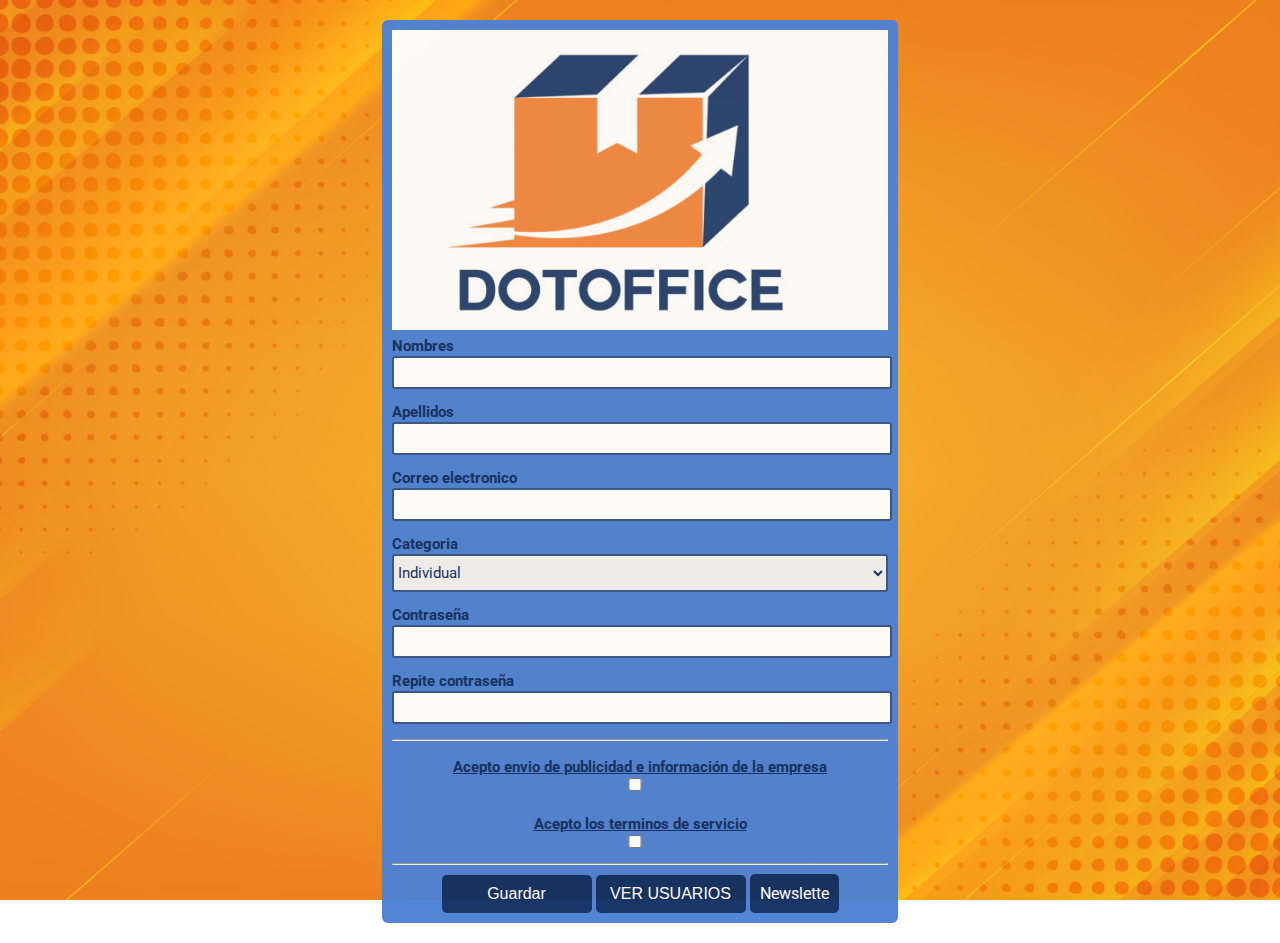
<file: Parcial3_Cinthia Garcia/index.html>
<!DOCTYPE html>
<html>
  <head>
    <title>Registro de usuario</title>
    <link href="https://fonts.googleapis.com/css?family=Roboto:300,400,500,700" rel="stylesheet">
    <link rel="stylesheet" href="https://use.fontawesome.com/releases/v5.5.0/css/all.css" integrity="sha384-B4dIYHKNBt8Bc12p+WXckhzcICo0wtJAoU8YZTY5qE0Id1GSseTk6S+L3BlXeVIU" crossorigin="anonymous">
    <style>

    </style>
    <link rel="stylesheet" href="css/style.css">
  </head>
  <body>
   

    <div id="toasts"></div>
    <div class="testbox">
      
      <form action="/">

        
        <div class="banner">
          <h1></h1>
        </div>


        <div class="item">
          <p><strong>Nombres</strong></p>
          <input type="text" name="nombres" id="nombres"   value=""  placeholder="" />
        </div>

        
        <div class="item">
          <p><strong>Apellidos</strong></p>
          <input type="text" name="apellidos"  id="apellidos"   value=""   placeholder="" />
        </div>


           
        <div class="item">
          <p><strong>Correo electronico</strong></p>
          <input type="email" name="correo" required  value=""   id="correo"/>
        </div>


        <div class="item">
            <p><strong>Categoria</strong></p>
            <select name="pago" id="pago"> 
              <option value="Individual">Individual</option>
              <option value="Corporativo">Corporativo</option>
            </select>
        </div>

        <!--<div class="container">-->
          <div class="item">
            <p><strong>Contraseña</strong></p>
            <input required type="password"  value=""  name="contra" id="contra"/>
          </div>

          <div class="item">
            <p><strong>Repite contraseña</strong></p>
            <input required type="password" name="rcontra" value="" id="rcontra" />
          </div>
         <!--</div>-->
         <hr>
          <div class="item">
            <p class="link" style="text-align: center; padding-top:10px"><strong> <a href="terminos.html" target="_blank">Acepto envio de publicidad e información de la empresa</a>  </strong></p>
            <input type="checkbox" name="termino" id="termino"/>
          </div>

          <div class="item">
            <p class="link" style="text-align: center; padding-top:10px"><strong> <a href="terminos.html" target="_blank">Acepto los terminos de servicio</a>  </strong></p>
            <input type="checkbox" name="termino_servicio" id="termino_servicio"/>
          </div>
          <hr>

         <div class="btn-block">
          <button id="myBtn" type="button" onclick="" >Guardar</button>
          
          <button  type="button" onclick="getUsers()" >VER USUARIOS</button>

          <a class="button" href="paper.html">Newslette</a>
        </div>
      </form>
    </div>

      <!-- The Modal -->
      <div id="myModal" class="modal">

        <!-- Modal content -->
        <div class="modal-content" style="text-align: center;">
          <span class="close">&times;</span>
          <div id="diverror">
          
          </div>
          <button type="button" style="display: none;" id="btnfinal" onclick="enviarFormulario()">CLIC PARA GUARDAR </button>
          
        </div>

      </div>

    <script src="js/functions.js"></script>
  </body>
</html>
</file>
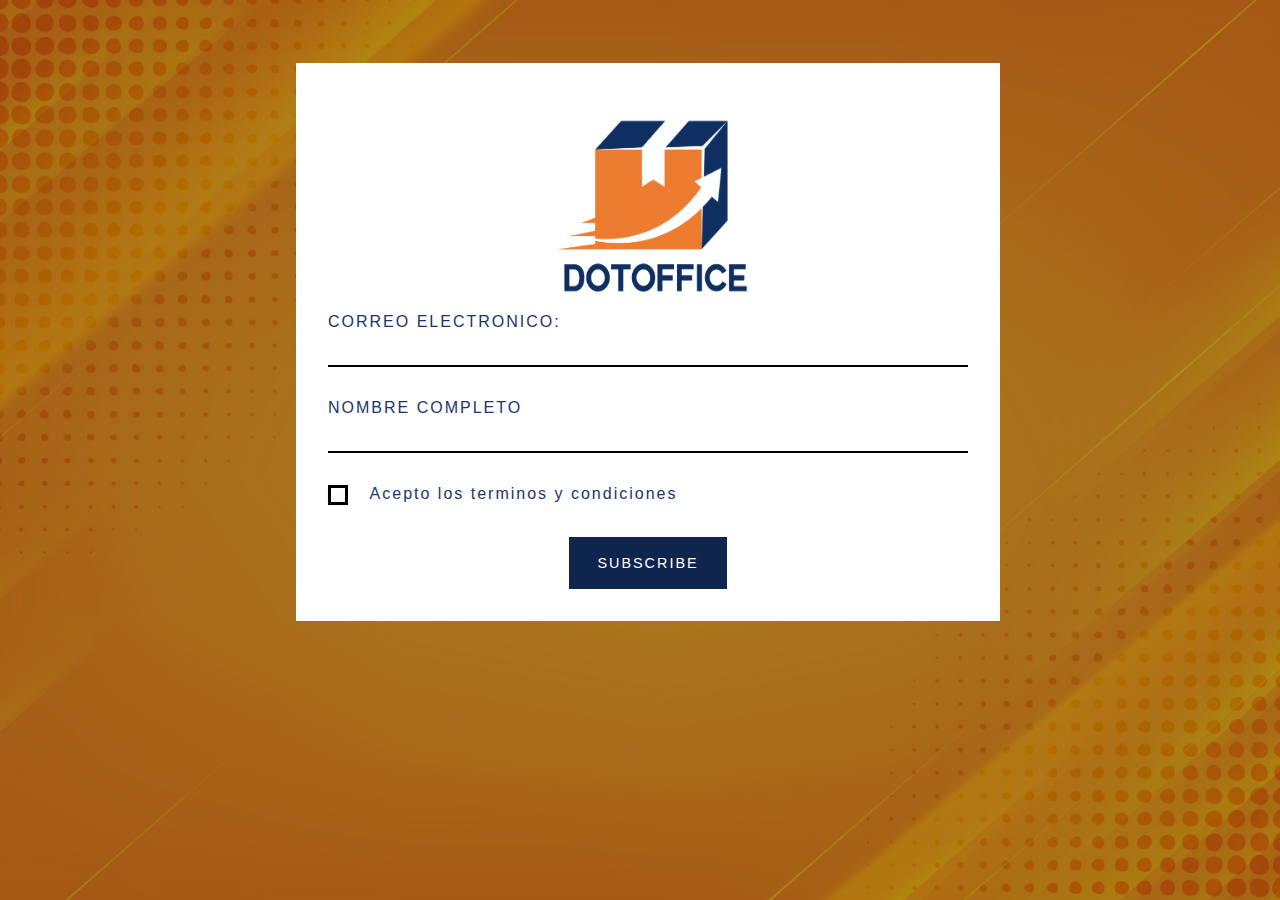
<file: Parcial3_Cinthia Garcia/paper.html>
<! DOCTYPE html>  
<html>  
<head>  
<meta charset = "utf-8">  
        <meta name = "viewport" content = "width=device-width, initial-scale = 1.0">  
        <title> Newsletter</title>  
        <link rel = "stylesheet" href = "https://codepen.io/gymratpacks/pen/VKzBEp#0">  
        <link href = 'https://fonts.googleapis.com/css?family=Nunito:400,300' rel = 'stylesheet' type = 'text/css'>  
<link rel = "stylesheet"  
        href =  
"https://cdnjs.cloudflare.com/ajax/libs/font-awesome/4.7.0/css/font-awesome.min.css">  
<link rel="stylesheet" href="css/paper.css">  
<body>  
<section id = "contact">  
    <div class = "wrapper">  
         <br>
         <br>
        <h3>   </h3>  

        <div class = "signup-box">  
            <div class="center">
                <img src="assets/fondos/DotOficce.png" width="200" height="200" alt="">
            </div>
            <br>
            <form class = "signup-form">  
                         <label for = "email"> Correo electronico: </label>  
            <input type = "email" name = "email" class = "signup-input" required >  
                <label for = "name"> Nombre completo </label>  
            <input type = "text" name = "name" class = "signup-input" required >  
                
                <div class = "signup-terms">  
                    <input type = "checkbox" id = "terms">  
            <label for = "terms"> Acepto los terminos y condiciones </label>  
                </div>  
                <input type = "submit" value = "Subscribe">  
            </form>  
        </div>  
    </div>  
</section>  
</body>  
</html>
</file>
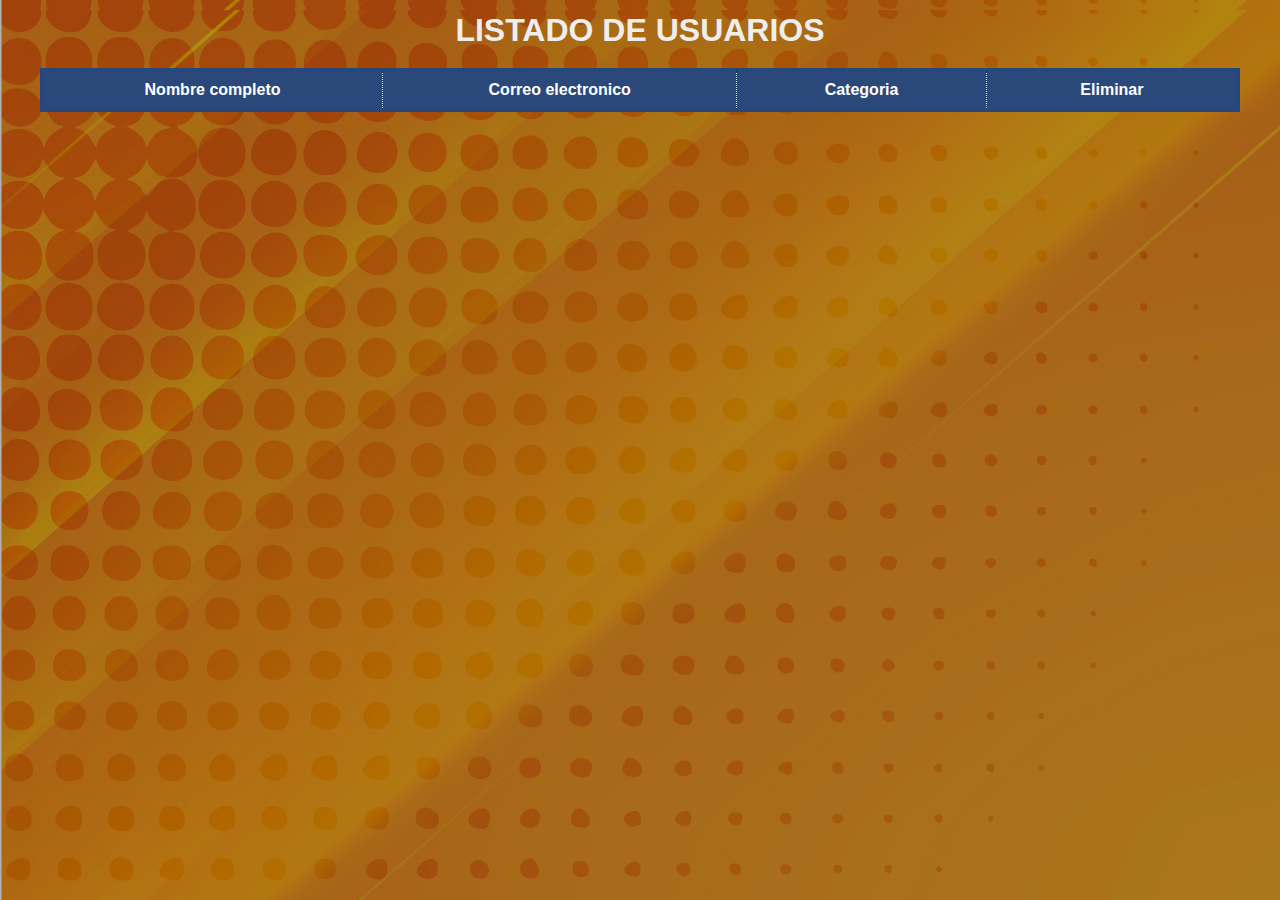
<file: Parcial3_Cinthia Garcia/table.html>
<!DOCTYPE html>
<html lang="en">
<head>
    <meta charset="UTF-8">
    <meta http-equiv="X-UA-Compatible" content="IE=edge">
    <meta name="viewport" content="width=device-width, initial-scale=1.0">
    <title>Document</title>
    <link rel="stylesheet" href="css/table.css">
    <link rel="stylesheet" href="https://cdnjs.cloudflare.com/ajax/libs/font-awesome/6.2.0/css/all.min.css">

</head>
<body>
    <div class="container"> 
        
        <div  class="text-center">
            <H2 class="">LISTADO DE USUARIOS</H2>
        </div>

        <table class="data">
            <thead>
             <tr>
              <th>Nombre completo</th>
              <th>Correo electronico</th>
              <th>Categoria</th>
              <th>Eliminar</th>
         
            </tr>
          </thead>
            <tbody id ="tableBody">
         
   
            </tbody>
        </table>




    </div>


    <script src="js/functions.js">
 
    
    </script>


  <script src="js/table.js">
 
    
  </script>





</body>
</html>
</file>
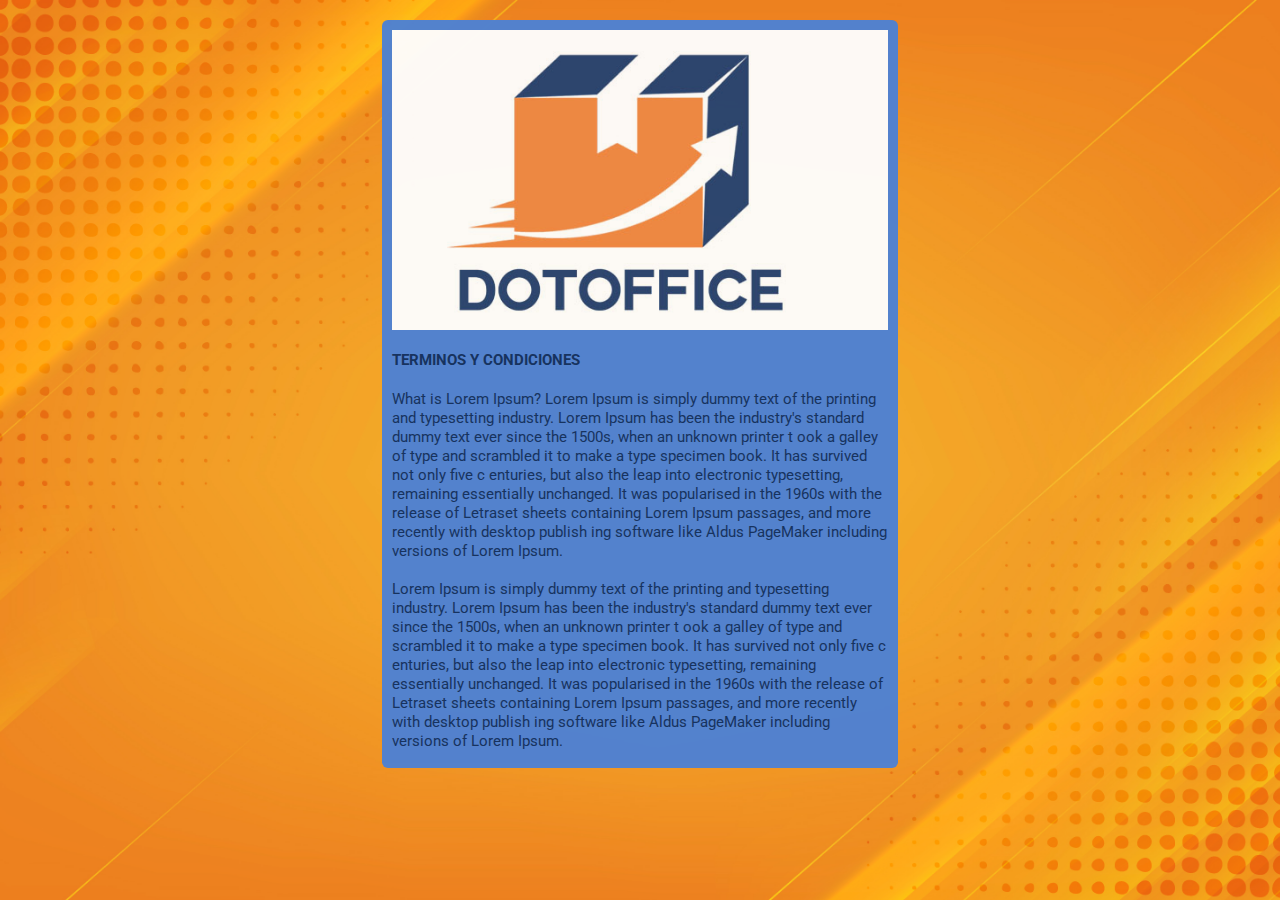
<file: Parcial3_Cinthia Garcia/terminos.html>
<!DOCTYPE html>
<html>
  <head>
    <title>Terminos y condiciones</title>
    <link href="https://fonts.googleapis.com/css?family=Roboto:300,400,500,700" rel="stylesheet">
    <link rel="stylesheet" href="https://use.fontawesome.com/releases/v5.5.0/css/all.css" integrity="sha384-B4dIYHKNBt8Bc12p+WXckhzcICo0wtJAoU8YZTY5qE0Id1GSseTk6S+L3BlXeVIU" crossorigin="anonymous">
    <style>

    </style>
    <link rel="stylesheet" href="css/style.css">
  </head>
  <body>
   


    <div class="testbox">

      <form action="/">

        <div id="diverror">
          
        </div>
        <div class="banner">
          <h1></h1>
        </div>

          <div class="item">
            <br>
            <h4>TERMINOS Y CONDICIONES</h4>
            What is Lorem Ipsum?
            Lorem Ipsum is simply dummy text of the printing and typesetting industry. Lorem Ipsum 
            has been the industry's standard dummy text ever since the 1500s, when an unknown printer t
            ook a galley of type and scrambled it to make a type specimen book. It has survived not only five c
            enturies, but also the leap into electronic typesetting, remaining essentially unchanged. It was popularised in
             the 1960s with the release of Letraset sheets containing Lorem Ipsum passages, and more recently with desktop publish
             ing software like Aldus PageMaker including versions of Lorem Ipsum.
                 <br><br>
             Lorem Ipsum is simply dummy text of the printing and typesetting industry. Lorem Ipsum 
            has been the industry's standard dummy text ever since the 1500s, when an unknown printer t
            ook a galley of type and scrambled it to make a type specimen book. It has survived not only five c
            enturies, but also the leap into electronic typesetting, remaining essentially unchanged. It was popularised in
             the 1960s with the release of Letraset sheets containing Lorem Ipsum passages, and more recently with desktop publish
             ing software like Aldus PageMaker including versions of Lorem Ipsum.
          </div>


      </form>
    </div>


  
  </body>
</html>
</file>
<file: Parcial3_Cinthia Garcia/css/style.css>
body
{
   background-image: url("../assets/fondos/BG-8.jpg");
   width: 100%;
   height: auto;
   background-size: cover;
   background-position: center center;
   background-repeat: no-repeat;
   background-attachment: fixed;
  
}

.banner {
   position: relative;
   height: 300px;
   background-image: url("../assets/fondos/dt.jpg");
   background-size: cover;
   display: flex;
   justify-content: center;
   align-items: center;
   text-align: center;
    background-position: center center;
   }
   .banner::after {
   content: "";
   background-color: rgba(247, 241, 241, 0.1);
   position: absolute;
   width: 100%;
   height: 100%;
   }


html, body {
min-height: 100%;
}
body, div, form, input, select, textarea, p {
padding: 0;
margin: 0;
outline: none;
font-family: Roboto, Arial, sans-serif;
font-size: 15px;
color: #0f2f62;
line-height: 19px;
}
h1 {
position: absolute;
margin: 0;
line-height: 42px;
font-size: 42px;
color: #fff;
z-index: 2;
}
.testbox {
display: flex;
justify-content: center;
align-items: center;
height: inherit;
padding: 20px;
}
form {
width: 40%;
padding: 10px;
border-radius: 6px;
background: #4d81d4;
opacity: 0.96;
border: 4px;
border-color: #153c7c;
}


input, select, textarea {
margin-bottom: 7px;
border: 2px solid #355588;
border-radius: 3px;
}

a { color: #0f2f62; } /* CSS link color (red) */
a:hover { color: #133c7e; } /* CSS link hover (green) */


input {
width: calc(100% - 10px);
padding: 5px;
}

input[type="date"] {
padding: 4px 5px;
}
select {
width: 100%;
padding: 7px 0;

}
textarea {
width: calc(100% - 12px);
padding: 5px;
}

.item {
position: relative;
margin: 7px 0;
}


.container {
   display: flex;
   flex-direction: row;
   flex-wrap: wrap;
 }
 
 .container > div {
   width: 48.6%;
   margin-right: 10px;
 }



input[type="date"]::-webkit-inner-spin-button {
display: none;
}
.item i, input[type="date"]::-webkit-calendar-picker-indicator {
position: absolute;
font-size: 20px;
color: #0f2f62;

}
.item i {
right: 2%;
top: 28px;
z-index: 1;
}
[type="date"]::-webkit-calendar-picker-indicator {
right: 1%;
z-index: 2;
opacity: 0;
cursor: pointer;
}
.btn-block {
margin-top: 10px;
text-align: center;
}
button , .button{
width: 150px;
padding: 10px;
border: none;
border-radius: 5px;
background: #0f2f62;
font-size: 16px;
color: #fff;
cursor: pointer;
text-decoration:none;
}
button:hover, .button:hover {
background: #0f2f62;
color: #fff;
}
@media (min-width: 568px) {
.name-item, .city-item {
display: flex;
flex-wrap: wrap;
justify-content: space-between;
}
}



.error{
   color: #fafaf7;
}
.mtlabel{
   margin-top:-10px;
}

h4{
   margin-top: -5px;
}

@media (max-width: 968px) {
form {
width: 75%;
}

.container {
   display: none;
   flex-direction: row;
   flex-wrap: wrap;
 }

 .container > div {
   width: 99%;
   margin-right: 10px;
 }
}

@media (max-width: 768px) {
form {
width: 65%;
}

.container {
   display: none;
   flex-direction: row;
   flex-wrap: wrap;
 }

 .container > div {
   width: 99%;
   margin-right: 10px;
 }
}

@media (max-width: 568px) {
form {
width: 90%;
}

.container {
   display: none;
   flex-direction: row;
   flex-wrap: wrap;
 }

 .container > div {
   width: 99%;
   margin-right: 10px;
 }
 
 .item {
   position: initial;
   margin: 7px 0;
   }
   
}



@media (max-width: 568px) {
   form {
   width: 90%;
   }
   

   
    .container > div {
      width: 99%;
      margin-right: 10px;
    }
    
   
      
   }

.modal {
   display: none; 
   position: fixed; 
   z-index: 1; 
   left: 0;
   top: 0;
   width: 100%; 
   height: 100%; 
   overflow: auto; 
   background-color: rgb(0,0,0); 
   background-color: rgba(0,0,0,0.4);
 }
 

 .modal-content {
   background-color: #3a67b1;;
   margin: 10% auto; 
   padding: 20px;
   border: 1px solid #0f2f62;
   width: 50%; 
 }
 

 .close {
   color: rgb(224, 221, 221);
   float: right;
   font-size: 28px;
   font-weight: bold;
 }
 
 .close:hover,
 .close:focus {
   color: rgb(243, 241, 241);
   text-decoration: none;
   cursor: pointer;
 }


 /*ccs de notificaciones*/

 #toasts{
  position: fixed;
  top: 10px;
  right: 10px;
  display: flex;
  flex-direction: column;
  align-items: flex-end;
}

.toast{
  width: 350px;
  height: 70px;
  border-radius: 5px;
  margin: 0.5rem;
  color: #ffffff;
  font-weight: 900;
  display: flex;
  align-items: center;
  justify-content: center;
  flex-direction: row-reverse;
  
}

.success{
  background-color: #4caf50;
}




span{
  color: #ffffff;
  margin: 0 20px 0 0;
  font-size: 1.5rem;
}
</file>
<file: Parcial3_Cinthia Garcia/css/paper.css>
body {  
    background:  linear-gradient(rgba(0, 0, 0, 0.3), rgba(0, 0, 0, 0.3)), url("../assets/fondos/BG-8.jpg") repeat;   
    width: 100%;
    height: auto;
    background-size: cover;
    background-position: center center;
    background-repeat: no-repeat;
    background-attachment: fixed;
  
}  
h2 {  
    color: #fff;  
    margin-bottom: 1em;  
    font-size: 2.5em;  
    font-weight: 300;  
    text-align: center;  
    letter-spacing: 3px;  
    width: 100%;  
    font-family: 'Titillium Web', sans-serif;  
}  
.signup-box {  
    display: block;  
    margin: 0 auto;  
    width: 40em;  
    height: auto;  
    background: #fff;  
    padding: 2em 2em;  
}  
.signup-box .signup-form {  
    display: block;  
    margin: 0 auto;  
}  
.signup-form label {  
    display: block;  
    padding: 0;  
    width: 100%;
    font-family: 'Titillium Web', sans-serif;    
}  
.signup-form input {  
    display: block;  
    padding: 0;  
    width: 100%;  
}  
.signup-form input:-webkit-autofill {  
    border: 0;  
    border-bottom: 2px solid black;  
    -webkit-text-fill-color: black;  
    -webkit-box-shadow: 0 0 0px 1000px #fff inset;  
}  
.signup-form input:-webkit-autofill:hover {  
    border: 0;  
    border-bottom: 2px solid black;  
    -webkit-text-fill-color: black;  
    -webkit-box-shadow: 0 0 0px 1000px #fff inset;  
}  
.signup-form input:-webkit-autofill:focus {  
    border: 0;  
    border-bottom: 2px solid black;  
    -webkit-text-fill-color: black;  
    -webkit-box-shadow: 0 0 0px 1000px #fff inset;  
}  
.signup-form textarea:-webkit-autofill {  
    border: 0;  
    border-bottom: 2px solid black;  
    -webkit-text-fill-color: black;  
    -webkit-box-shadow: 0 0 0px 1000px #fff inset;  
}  
.signup-form textarea:-webkit-autofill:hover {  
    border: 0;  
    border-bottom: 2px solid black;  
    -webkit-text-fill-color: black;  
    -webkit-box-shadow: 0 0 0px 1000px #fff inset;  
}  
.signup-form textarea:-webkit-autofill:focus {  
    border: 0;  
    border-bottom: 2px solid black;  
    -webkit-text-fill-color: black;  
    -webkit-box-shadow: 0 0 0px 1000px #fff inset;  
}  
.signup-form select:-webkit-autofill {  

    border: 0;  
    border-bottom: 2px solid black;  
    -webkit-text-fill-color: black;  
    -webkit-box-shadow: 0 0 0px 1000px #fff inset;  
}  
.signup-form select:-webkit-autofill:hover {  
    border: 0;  
    border-bottom: 2px solid black;  
    -webkit-text-fill-color: black;  
    -webkit-box-shadow: 0 0 0px 1000px #fff inset;  
}  
.signup-form select:-webkit-autofill:focus {  
    border: 0;  
    border-bottom: 2px solid black;  
    -webkit-text-fill-color: black;  
    -webkit-box-shadow: 0 0 0px 1000px #fff inset;  
}  
.signup-form label {  
    font-size: 1em;  
    text-transform: uppercase;  
    letter-spacing: 2px;  
    color: #1b356e;  
}  
.signup-form .signup-input {  
    border: 0;  
    border-bottom: 2px solid #000;  
    margin-bottom: 2em;  
    font-size: 1em;  
    padding: 0.5em 0.25rem;  
}  
.signup-form .signup-input:focus {  
    border: 0;  
    outline: 0;  
    border-bottom: 1px solid #000;  
}  
.signup-form input[type="submit"] {  
    font-size: 0.9em;  
    display: block;  
    margin: 0 auto;  
    width: max-content;  
    background: rgb(15, 37, 77);  
    padding: 1.25em 2em;  
    text-transform: uppercase;  
    letter-spacing: 2px;  
    color: #fff;  
    border: 0;  
    outline: 0;  
    transition: 0.3s all ease-in-out;  
}  
.signup-form input[type="submit"]:hover {  
    background: rgb(20, 50, 105);  
    padding: 1.25em 4em;  
    cursor: pointer;  
}  
.signup-terms {  
    display: block;  
    margin: 2em 0;  
}  
.signup-terms input {  
    padding: 0;  
    height: initial;  
    width: initial;  
    margin-bottom: 0;  
    display: none;  
    cursor: pointer;  
}  
.signup-terms label {  
    position: relative;  
    cursor: pointer;  
    text-transform: initial;  
}  
 
.signup-terms label a:hover {  
    text-decoration: none;  
}  
.signup-terms label:before {  
    content: " ";  
    -webkit-appearance: none;  
    background-color: transparent;  
    border: 3px solid #000;  
    box-shadow: 0 1px 2px rgba(0, 0, 0, 0.05),  
        inset 0px -15px 10px -12px rgba(0, 0, 0, 0.05);  
    padding: 7px;  
    display: inline-block;  
    position: relative;  
    vertical-align: middle;  
    cursor: pointer;  
    margin-right: 1em;  
}  
 
h3 {  
  text-align: center;  
  font-weight: normal;  
  color: #fff;  
 font-family: 'Titillium Web', sans-serif;  

}  
.signup-terms input:checked + label:after {  
    content: " ";  
    display: block;  
    position: absolute;  
    top: 3px;  
    left: 7px;  
    width: 4px;  
    height: 8px;  
    border: solid #fff;  
    border-width: 0 3px 3px 0;  
    transform: rotate(45deg);  
}  
.signup-terms input:checked ~ label:before {  
    background: rgb(21, 41, 107);  
}  
@media only screen and (max-width: 48em) {  
    .signup-box {  
        width: 30em;  
    }  
}  
@media only screen and (max-width: 40em) {  
    .signup-box {  
        width: 100%;  
    }  
}  

.center{
    text-align: center;
}
</file>
<file: Parcial3_Cinthia Garcia/css/table.css>
table {
    border-collapse: collapse;    
    font-family: Futura, Arial, sans-serif;
}

@import url(https://fonts.googleapis.com/css?family=Ubuntu+Mono|Nunito:700);
* {
  margin: 0;
  padding: 0;
}
html, body {
    background:  linear-gradient(rgba(0, 0, 0, 0.3), rgba(0, 0, 0, 0.3)), url("../assets/fondos/BG-8.jpg") repeat;    
    font-family:  'Ubuntu Mono', sans-serif;
}
h1 {
     font-size: 3em;
     font-family: 'Nunito', sans-serif;
     text-align: center;
     line-height: 1.3;
     color: #A4C8E2;
}
h2, h3 {
     font-size: 2em;
     font-family: 'Nunito', sans-serif;
     text-align: center;
     line-height: 1.3;
     color: #eee;
}


.data {
    background: #eee;
    border: medium solid #26477e;
    border-collapse: collapse;
    border-spacing: 0;
    font-size: 1em;
    width: 100%;
    max-width: 80em;
    min-width: 600px;
    margin: 1em auto;
}
.data caption {
    text-align: center;
    width: 100%;
}
.data td, .data th {
    border-color: #0f2f62;
    border-style: solid none none dotted;
    border-width: thin;
    padding: 0.4em;
    text-align: center;
}
th:first-child, td:first-child {
    border-left-style: none;
}
.data thead th[scope="row"] {
    background: #A4C8E2;
    color: inherit;
    text-align: right;
}
.data thead {
    /* position: -moz-sticky; no needed */
    /* position: -ms-sticky; perpetual "under consideration */
    /*position: -o-sticky; never mind */
    position: -webkit-sticky; /* for Safari */
    position: sticky;
    top: -5px;
    z-index: 1; /* no need for this demo */
}
.data thead tr {
 
}
.data thead th {
   background: #2a497a;
   padding: 10px 0;
   overflow: hidden;
   box-shadow: 0 0 15px 2px rgba(0, 0, 0, .5);
   color: white;
   min-width: 100px;
   font-family: 'Nunito', sans-serif;
}
.data tbody th:first-child {
    background: #EEEEEE;
    color: inherit;
    text-align: right;
}


    /*contenedores*/
    .container{
        margin-top: 10px;
        margin-bottom: 10px;
        margin-left: 40px;
        margin-right: 40px;
    }

    .text-center{
        text-align: center;
    }

    .text-left{
        text-align: left;
    }

    .text-right{
        text-align: right;
    }
    
    
    h1, h2, h3{
        font-family: Futura, Arial, sans-serif;
    }

 

    .black{
        color: rgb(75, 75, 75);
    }



    a{
        color: black;
    }

    button , .button{
        width: 110px;
        padding: 10px;
        border: none;
        border-radius: 5px;
        background: #0f2f62;
        font-size: 16px;
        color: #fff;
        cursor: pointer;
        text-decoration:none;
        }
</file>
